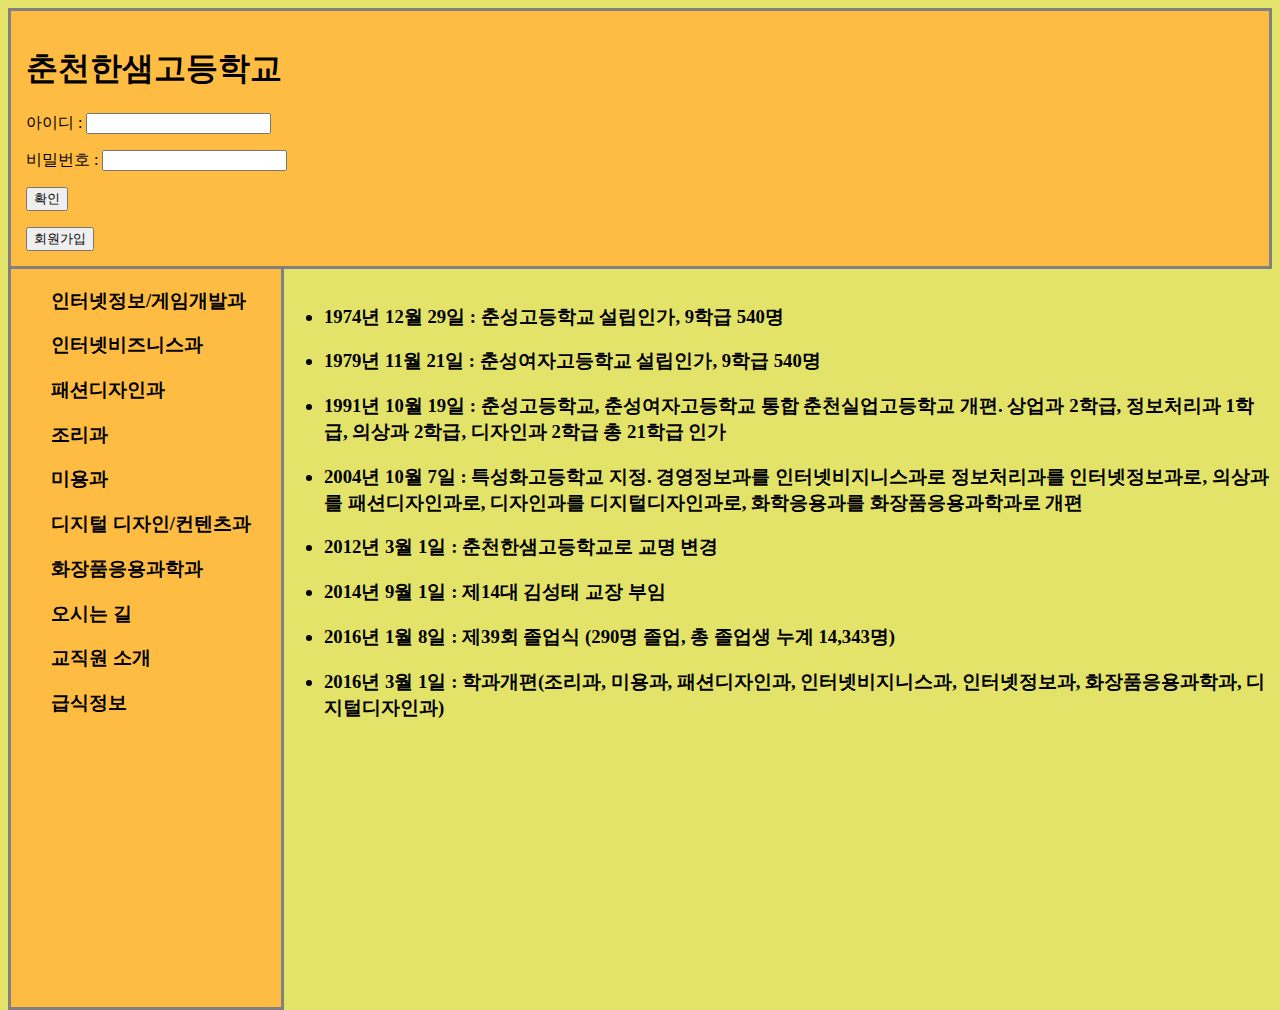
<file: index.html>
<!DOCTYPE html>
<html lang="ko">
  <head>
    <meta charset="utf-8">
    <title>춘천한샘고등학교</title>
    <link rel="stylesheet" type="text/css" href="style.css">

  </head>

  <body bgcolor = #E3E36A>
    <header>
      <h1><a target="_blank" href="https://ko.wikipedia.org/wiki/%EC%B6%98%EC%B2%9C%ED%95%9C%EC%83%98%EA%B3%A0%EB%93%B1%ED%95%99%EA%B5%90">춘천한샘고등학교</a></h1>

      <p>아이디 : <input type="text" name="id" value=""></p>
      <p>비밀번호 : <input type="text" name="password" value=""></p>

      <input type="submit" value="확인">

      <p>
        <form action="join.html" method="get">
          <input type="submit" name="회원가입" value="회원가입">
        </form>
    </header>

    <nav>
      <ol>
        <h3><li><a href="internet_information.html">인터넷정보/게임개발과</a></li></h3>
        <h3><li><a href="internet_business.html">인터넷비즈니스과</a></li></h3>
        <h3><li><a href="fashion.html">패션디자인과</a></li></h3>
        <h3><li><a href="cook.html">조리과</a></li></h3>
        <h3><li><a href="miyong.html">미용과</a></li></h3>
        <h3><li><a href="dd.html">디지털 디자인/컨텐츠과</a></li></h3>
        <h3><li><a href="beauty.html">화장품응용과학과</a></li></h3>
        <h3><a href="road.html">오시는 길</a></h3>
        <h3><a href="teacher.html">교직원 소개</a></h3>
        <h3><a href="joke.html">급식정보</a></h3>
      </ol>
    </nav>
    
    <div id="grid">
        <ul>
            <h3><li>1974년 12월 29일 : 춘성고등학교 설립인가, 9학급 540명</li></h3>
            <h3><li>1979년 11월 21일 : 춘성여자고등학교 설립인가, 9학급 540명</li></h3>
            <h3><li>1991년 10월 19일 : 춘성고등학교, 춘성여자고등학교 통합 춘천실업고등학교 개편. 상업과 2학급, 정보처리과 1학급, 의상과 2학급, 디자인과 2학급 총 21학급 인가</li></h3>
            <h3><li>2004년 10월 7일 : 특성화고등학교 지정. 경영정보과를 인터넷비지니스과로 정보처리과를 인터넷정보과로, 의상과를 패션디자인과로, 디자인과를 디지털디자인과로,
            화학응용과를 화장품응용과학과로 개편</li></h3>
            <h3><li>2012년 3월 1일 : 춘천한샘고등학교로 교명 변경</li></h3>
            <h3><li>2014년 9월 1일 : 제14대 김성태 교장 부임</li></h3>
            <h3><li>2016년 1월 8일 : 제39회 졸업식 (290명 졸업, 총 졸업생 누계 14,343명)</li></h3>
            <h3><li>2016년 3월 1일 : 학과개편(조리과, 미용과, 패션디자인과, 인터넷비지니스과, 인터넷정보과, 화장품응용과학과, 디지털디자인과)</li></h3>
        </ul>
    </div>
    
  </body>

</html>
</file>
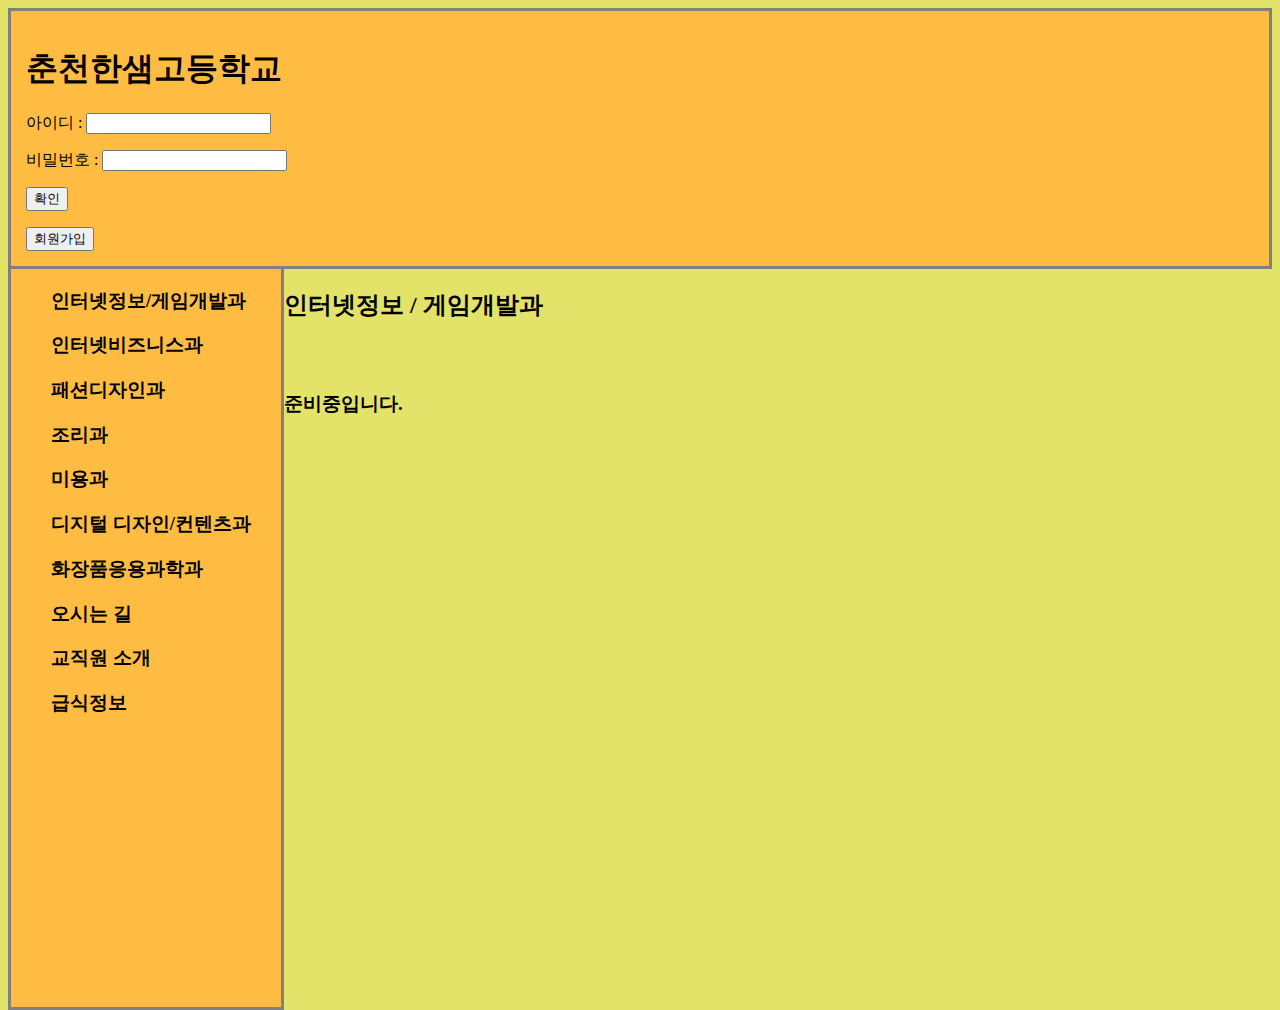
<file: internet_information.html>
<!DOCTYPE html>
<html lang="ko">
  <head>
    <meta charset="utf-8">

    <title>춘천한샘고등학교</title>
    
    <link rel="stylesheet" type="text/css" href="style.css">

  </head>

  <body bgcolor = #E3E36A>
    <header>
      <h1><a target="_blank" href="https://ko.wikipedia.org/wiki/%EC%B6%98%EC%B2%9C%ED%95%9C%EC%83%98%EA%B3%A0%EB%93%B1%ED%95%99%EA%B5%90">춘천한샘고등학교</a></h1>

      <p>아이디 : <input type="text" name="id" value=""></p>
      <p>비밀번호 : <input type="text" name="password" value=""></p>

      <input type="submit" value="확인">

      <p>
        <form action="join.html" method="get">
          <input type="submit" name="회원가입" value="회원가입">
        </form>
    </header>

    <nav>
      <ol>
        <h3><li><a href="internet_information.html">인터넷정보/게임개발과</a></li></h3>
        <h3><li><a href="internet_business.html">인터넷비즈니스과</a></li></h3>
        <h3><li><a href="fashion.html">패션디자인과</a></li></h3>
        <h3><li><a href="cook.html">조리과</a></li></h3>
        <h3><li><a href="miyong.html">미용과</a></li></h3>
        <h3><li><a href="dd.html">디지털 디자인/컨텐츠과</a></li></h3>
        <h3><li><a href="beauty.html">화장품응용과학과</a></li></h3>
        <h3><a href="road.html">오시는 길</a></h3>
        <h3><a href="teacher.html">교직원 소개</a></h3>
        <h3><a href="joke.html">급식정보</a></h3>
      </ol>
    </nav>

    <div id="grid">  
      <h2>인터넷정보 / 게임개발과</h2>
      <p> <h3>준비중입니다.</h3>
    </div>

  </body>

</html>
</file>
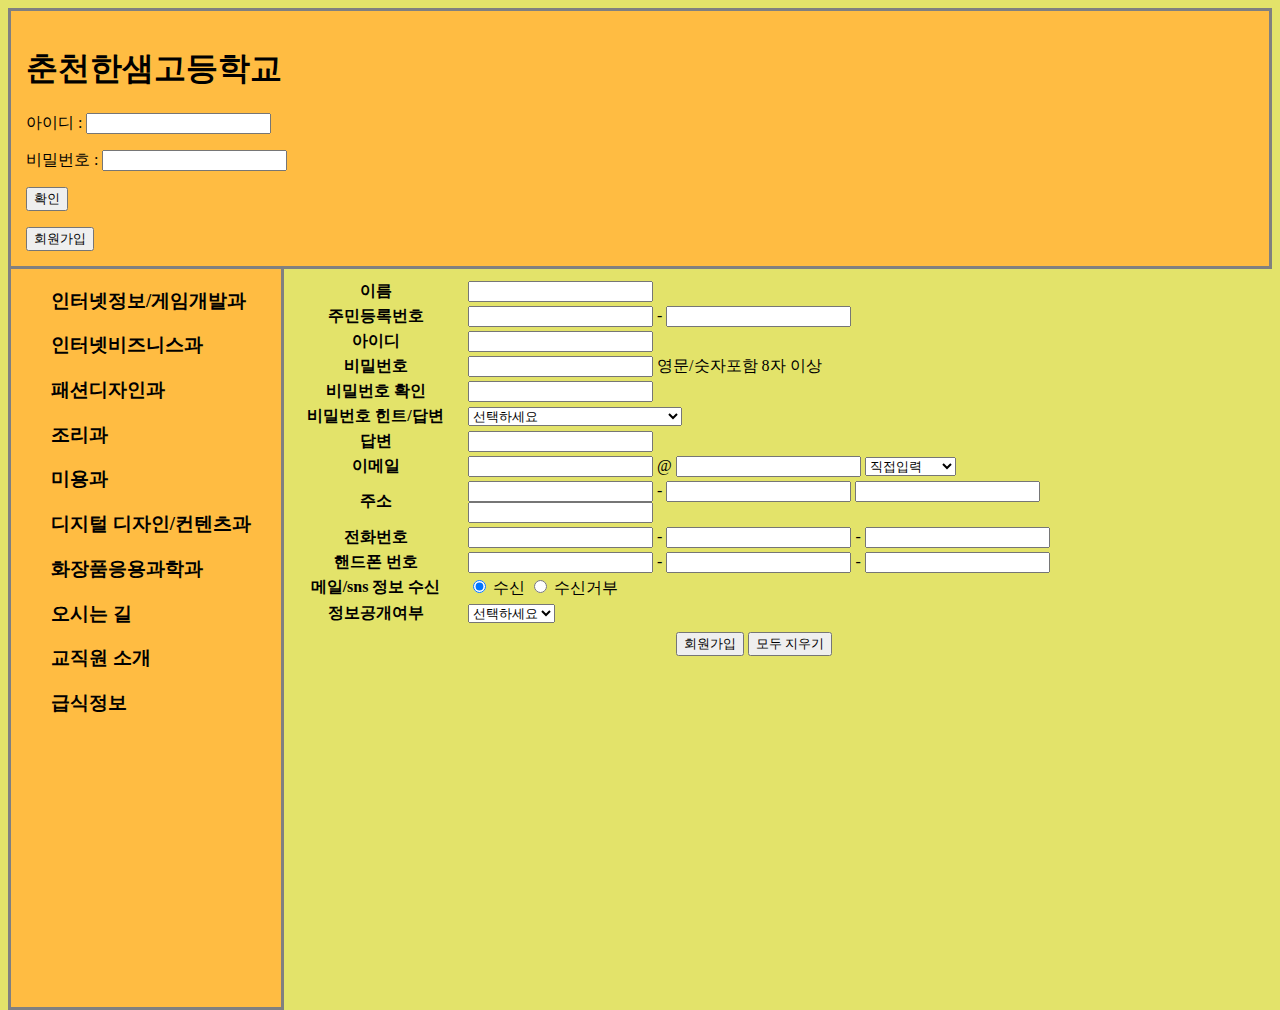
<file: join.html>
<!DOCTYPE html>
<html>
  <head>
    <meta charset="utf-8">
    <title>회원가입</title>
    <link rel="stylesheet" type="text/css" href="style.css">
  </head>
  <body bgcolor = #E3E36A>
    <header>
      <h1><a target="_blank" href="https://ko.wikipedia.org/wiki/%EC%B6%98%EC%B2%9C%ED%95%9C%EC%83%98%EA%B3%A0%EB%93%B1%ED%95%99%EA%B5%90">춘천한샘고등학교</a></h1>

      <p>아이디 : <input type="text" name="id" value=""></p>
      <p>비밀번호 : <input type="text" name="password" value=""></p>

      <input type="submit" value="확인">
        <p>
         <form action="join.html" method="get">
                  <input type="submit" name="회원가입" value="회원가입">
         </form>   
    </header>
    <nav>
      <ol>
        <h3><li><a href="internet_information.html">인터넷정보/게임개발과</a></li></h3>
        <h3><li><a href="internet_business.html">인터넷비즈니스과</a></li></h3>
        <h3><li><a href="fashion.html">패션디자인과</a></li></h3>
        <h3><li><a href="cook.html">조리과</a></li></h3>
        <h3><li><a href="miyong.html">미용과</a></li></h3>
        <h3><li><a href="dd.html">디지털 디자인/컨텐츠과</a></li></h3>
        <h3><li><a href="beauty.html">화장품응용과학과</a></li></h3>
        <h3><a href="road.html">오시는 길</a></h3>
        <h3><a href="teacher.html">교직원 소개</a></h3>
        <h3><a href="joke.html">급식정보</a></h3>
      </ol>
    </nav>
    <div id="grid">
        <form name="write_form_member" method="post">
           <table width="940" style="padding:5px 0 5px 0; ">
              <tr height="2"><td colspan="2"></td></tr>
           <tr>
               <th> 이름</th>
               <td><input type="text" name="mbname"></td>
           </tr>
           <tr>
               <th>주민등록번호</th>
               <td><input type="text" name="jumin_1"> -
               <input type="password" name="jumin_2"></td>
           </tr>
           <tr>
             <th>아이디</th>
             <td>
             <input type="text" name="cursor:pointer">
             <a href='#' style='cursor:help'></a>
             </td>
           </tr>
           <tr>
             <th>비밀번호</th>
             <td><input type="password" name="mbpw"> 영문/숫자포함 8자 이상</td>
           </tr>
           <tr>
             <th>비밀번호 확인</th>
             <td><input type="password" name="mbpw_re"></td>
           </tr>
           <tr>
              <th>비밀번호 힌트/답변</th>
              <td><select name='pwhint' size='1' class='select'>
              <option value=''>선택하세요</option>
              <option value='30'>졸업한 초등학교 이름은?</option>
              <option value='31'>제일 친한 친구의 핸드폰 번호는?</option>
              <option value='32'>아버지 성함은?</option>
              <option value='33'>어머니 성함은?</option>
              <option value='34'>어릴 적 내 별명은?</option>
              <option value='35'>가장 아끼는 물건은?</option>
              <option value='36'>좋아하는 동물은?</option>
              <option value='37'>좋아하는 색깔은?</option>
              <option value='38'>좋아하는 음식은?</option>
            </select>
            </tr>
            <tr>
               <th>답변</th>
               <td><input type='text' name='pwhintans'></td>
            </tr>
            <tr>
              <th>이메일</th>
              <td>
                <input type='text' name="email"> @
                <input type='text' name="email_dns">
                  <select name="emailaddr">
                     <option value="">직접입력</option>
                     <option value="daum.net">daum.net</option>
                     <option value="empal.com">empal.com</option>
                     <option value="gmail.com">gmail.com</option>
                     <option value="hanmail.net">hanmail.net</option>
                     <option value="msn.com">msn.com</option>
                     <option value="naver.com">naver.com</option>
                     <option value="nate.com">nate.com</option>
                  </select>
                </td>
             </tr>
             <tr>
               <th>주소</th>
               <td>
                 <input type="text" name="zip_h_1"> -
                 <input type="text" name="zip_h_2">
                 <input type="text" name="addr_h1"><br>
                 <input type="text" name="addr_h2">
               </td>
             </tr>
             <tr>
             <th>전화번호</th>
               <td><input type="text"name="cel1"> -
                   <input type="text" name="cel2_1" title="전화번호"> -
                   <input type="text" name="cel2_2">
                </td>
            </tr>
            <tr>
              <th>핸드폰 번호</th>
               <td><input type="text"name="tel_h1"> -
                   <input type="text" name="tel_h2_1"> -
                   <input type="text" name="tel_h2_2">
               </td>
            </tr>
             <tr>
             <th>메일/sns 정보 수신</th>
               <td class="s">
                   <input type="radio" name="chk_mail" checked> 수신
                   <input type="radio" name="chk_mail" value="4"> 수신거부
               </td>
             </tr>
             <tr>
               <th>정보공개여부</th>
               <td>
               <select name='chk_open' size='0'>
                     <option value=''>선택하세요</option>
                     <option value='5'>모두공개</option>
                     <option value='6'>비공개</option>
                     <option value='7'>1단계공개</option>
                     <option value='8'>2단계공개</option>
                 </select>
                </td>
             </tr>

               <tr height="2"><td colspan="2"></td></tr>
               <tr>
                 <td colspan="2" align="center">
                   <input type="submit" value="회원가입">
                   <input type="reset" value="모두 지우기">
                 </td>
               </tr>
               </table>
    </div>
  </body>
</html>
</file>
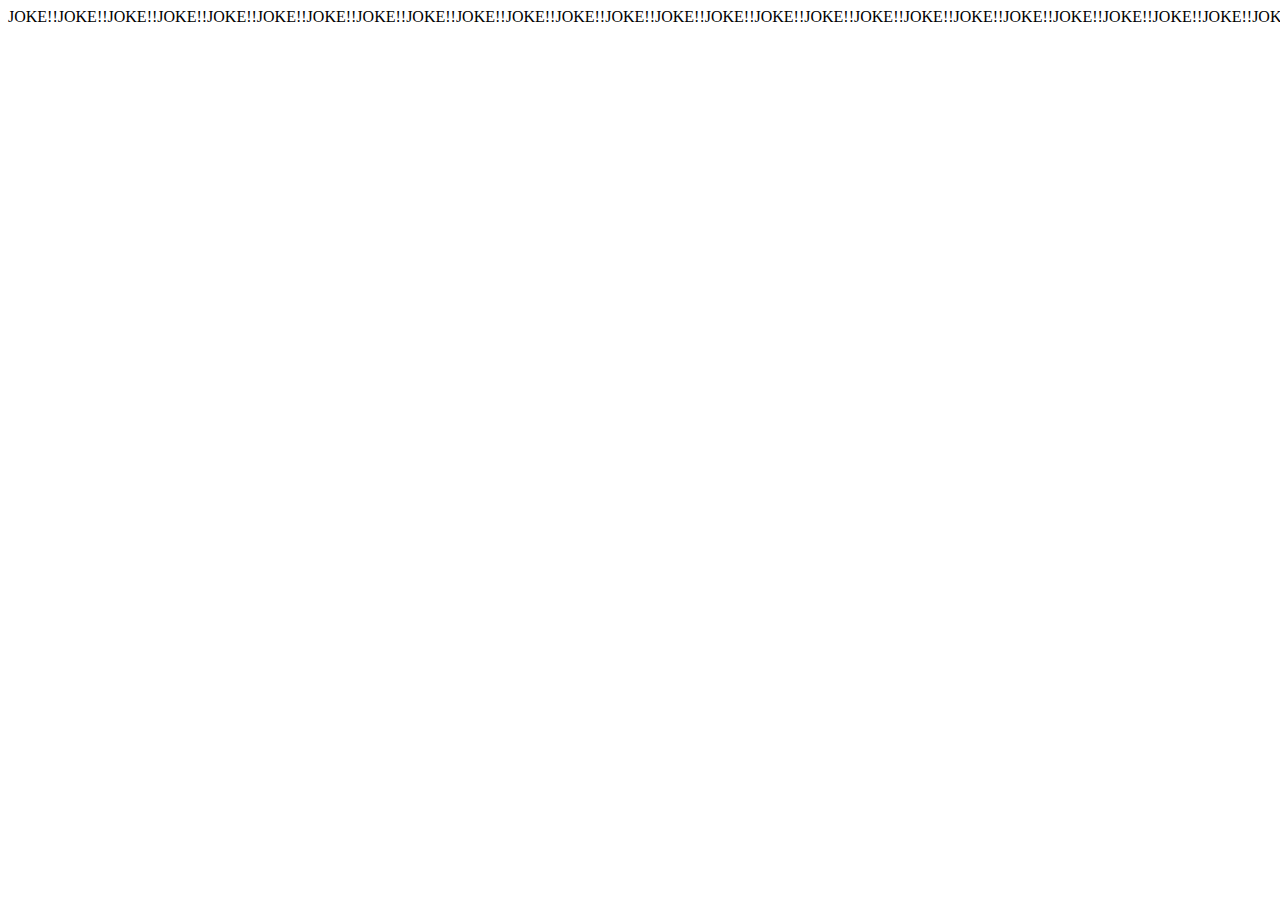
<file: joke.html>
<!DOCTYPE html>
<html>
  <head>
    <meta charset="utf-8">
    <title>JOKE</title>
  </head>
  <body>
    <script type="text/javascript">
    var i = 0;
    for (i = 0; i < 100; i++) {
      alert(document.write("JOKE!!"))
    }

    </script>
  </body>
</html>
</file>
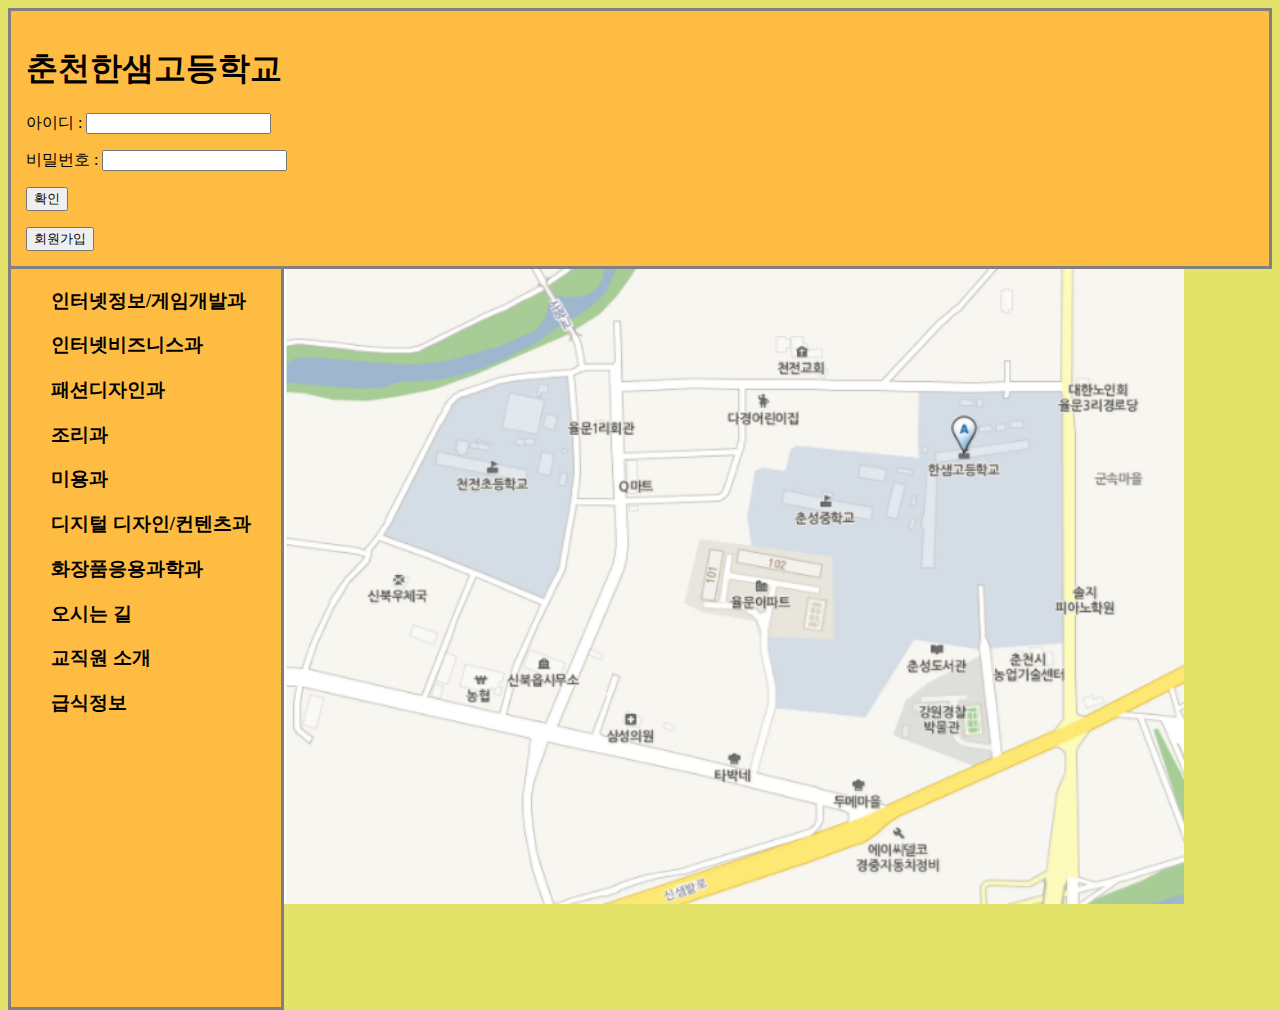
<file: road.html>
<!DOCTYPE html>
<html lang="ko">
  <head>
    <meta charset="utf-8">

    <title>춘천한샘고등학교</title>
    <link rel="stylesheet" type="text/css" href="style.css">

  </head>

  <body bgcolor = #E3E36A>
    <header>
      <h1><a target="_blank" href="https://ko.wikipedia.org/wiki/%EC%B6%98%EC%B2%9C%ED%95%9C%EC%83%98%EA%B3%A0%EB%93%B1%ED%95%99%EA%B5%90">춘천한샘고등학교</a></h1>

      <p>아이디 : <input type="text" name="id" value=""></p>
      <p>비밀번호 : <input type="text" name="password" value=""></p>

      <input type="submit" value="확인">

      <p>
        <form action="join.html" method="get">
          <input type="submit" name="회원가입" value="회원가입">
        </form>
    </header>

    <nav>
      <ol>
        <h3><li><a href="internet_information.html">인터넷정보/게임개발과</a></li></h3>
        <h3><li><a href="internet_business.html">인터넷비즈니스과</a></li></h3>
        <h3><li><a href="fashion.html">패션디자인과</a></li></h3>
        <h3><li><a href="cook.html">조리과</a></li></h3>
        <h3><li><a href="miyong.html">미용과</a></li></h3>
        <h3><li><a href="dd.html">디지털 디자인/컨텐츠과</a></li></h3>
        <h3><li><a href="beauty.html">화장품응용과학과</a></li></h3>
        <h3><a href="road.html">오시는 길</a></h3>
        <h3><a href="teacher.html">교직원 소개</a></h3>
        <h3><a href="joke.html">급식정보</a></h3>
      </ol>
    </nav>
    <div id="grid">
          <img src="road.png" width="900" title="약도" alt="약도">
    </div>
  </body>

</html>
</file>
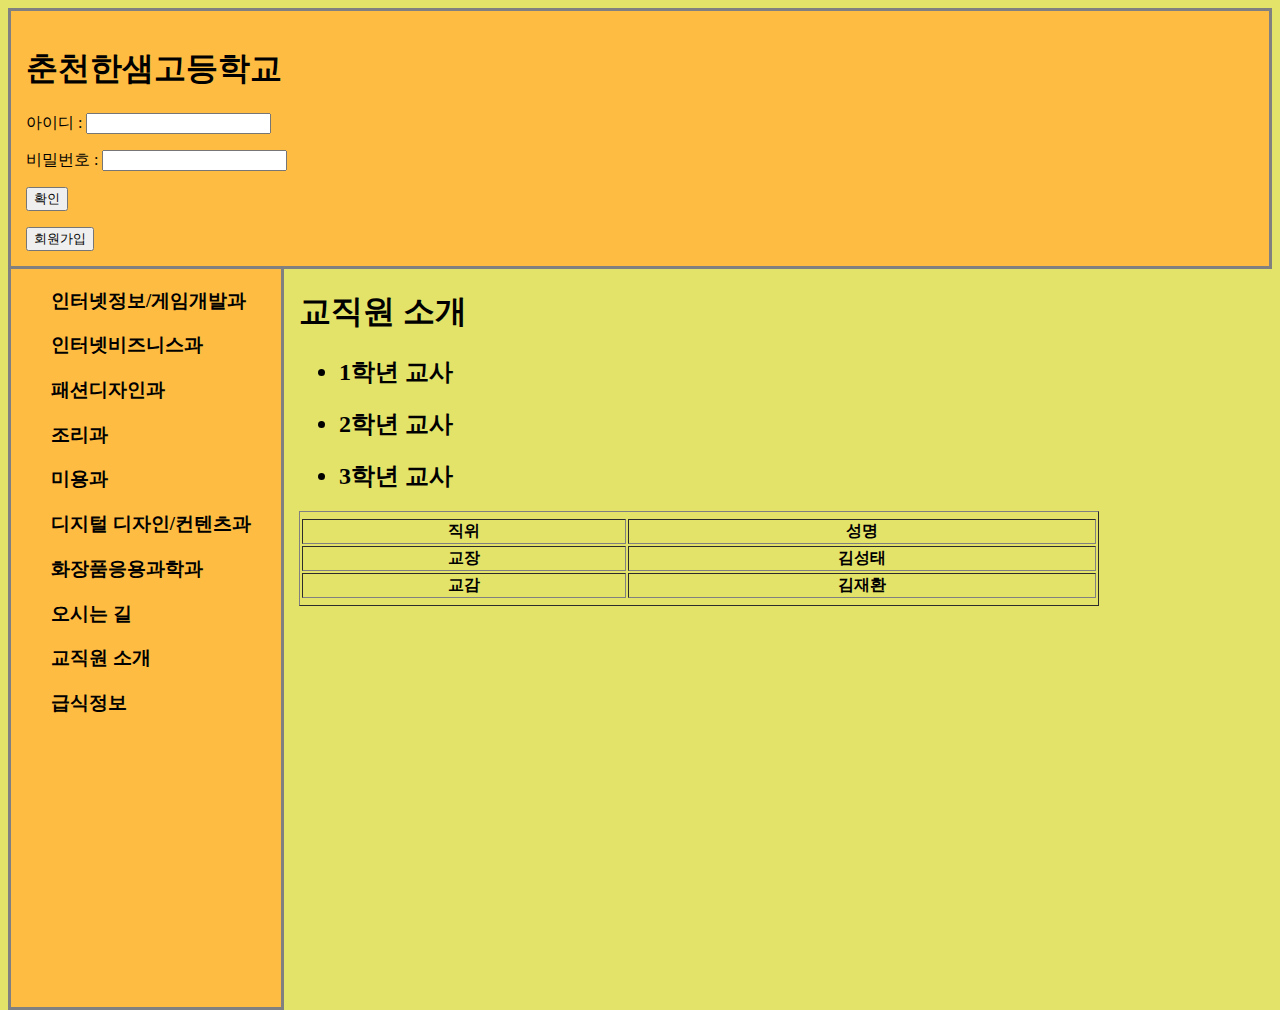
<file: teacher.html>
<!DOCTYPE html>
<html lang="ko">
  <head>
    <meta charset="utf-8">

    <title>춘천한샘고등학교</title>
    <link rel="stylesheet" type="text/css" href="style.css">

  </head>

  <body bgcolor = #E3E36A>
    <header>
      <h1><a target="_blank" href="https://ko.wikipedia.org/wiki/%EC%B6%98%EC%B2%9C%ED%95%9C%EC%83%98%EA%B3%A0%EB%93%B1%ED%95%99%EA%B5%90">춘천한샘고등학교</a></h1>

      <p>아이디 : <input type="text" name="id" value=""></p>
      <p>비밀번호 : <input type="text" name="password" value=""></p>

      <input type="submit" value="확인">

      <p>
        <form action="join.html" method="get">
          <input type="submit" name="회원가입" value="회원가입">
        </form>
    </header>

    <nav>
      <ol>
        <h3><li><a href="internet_information.html">인터넷정보/게임개발과</a></li></h3>
        <h3><li><a href="internet_business.html">인터넷비즈니스과</a></li></h3>
        <h3><li><a href="fashion.html">패션디자인과</a></li></h3>
        <h3><li><a href="cook.html">조리과</a></li></h3>
        <h3><li><a href="miyong.html">미용과</a></li></h3>
        <h3><li><a href="dd.html">디지털 디자인/컨텐츠과</a></li></h3>
        <h3><li><a href="beauty.html">화장품응용과학과</a></li></h3>
        <h3><a href="road.html">오시는 길</a></h3>
        <h3><a href="teacher.html">교직원 소개</a></h3>
        <h3><a href="joke.html">급식정보</a></h3>
      </ol>
    </nav>


    <article class="">
      <p> <h1> 교직원 소개 </h1>

      <table border="1" width="800" style="padding:5px 0 5px 0; ">
        <tr>
          <th>직위</th> <th>성명</th>
        </tr>
        <tr>
          <th>교장</th> <th>김성태</th>
        </tr>
        <tr>
          <th>교감</th> <th>김재환</th>
        </tr>

        <ul>
          <h2><li> <a href="firstGrade.html">1학년 교사</a> </li></h2>
          <h2><li> <a href="secondGrade.html">2학년 교사</a> </li></h2>
          <h2><li> <a href="thirdGrade.html">3학년 교사</a> </li></h2>
        </ul>
      </table>
    </article>

  </body>

</html>
</file>
<file: style.css>
<style>
  body
  {
    font-family: NanumGothic;
    background-size: auto;
    background-color: inherit;
  }
  header
  {
    background-color: #FFBC42;
    border-bottom:  3px solid gray;
    border-top: 3px solid gray;
    border-left: 3px solid gray;
    border-right: 3px solid gray;
    padding: 15px;
  }
  nav
  {
    background-color: #FFBC42;
    border-right: 3px solid gray;
    border-left: 3px solid gray;
    width:270px;
    height: 738px;
    border-bottom: 3px solid gray;
    float:left;
  }
  nav ol
  {
      list-style: none;
  }

  article
  {
    float: left;
    padding-left: 15px;
  }

    #grid {
        display: grid;
    }

  a:link { color: black; text-decoration: none;}
  a:visited { color: black; text-decoration: none;}
  a:hover { color: #D81159; text-decoration: none;}

</style>
</file>
